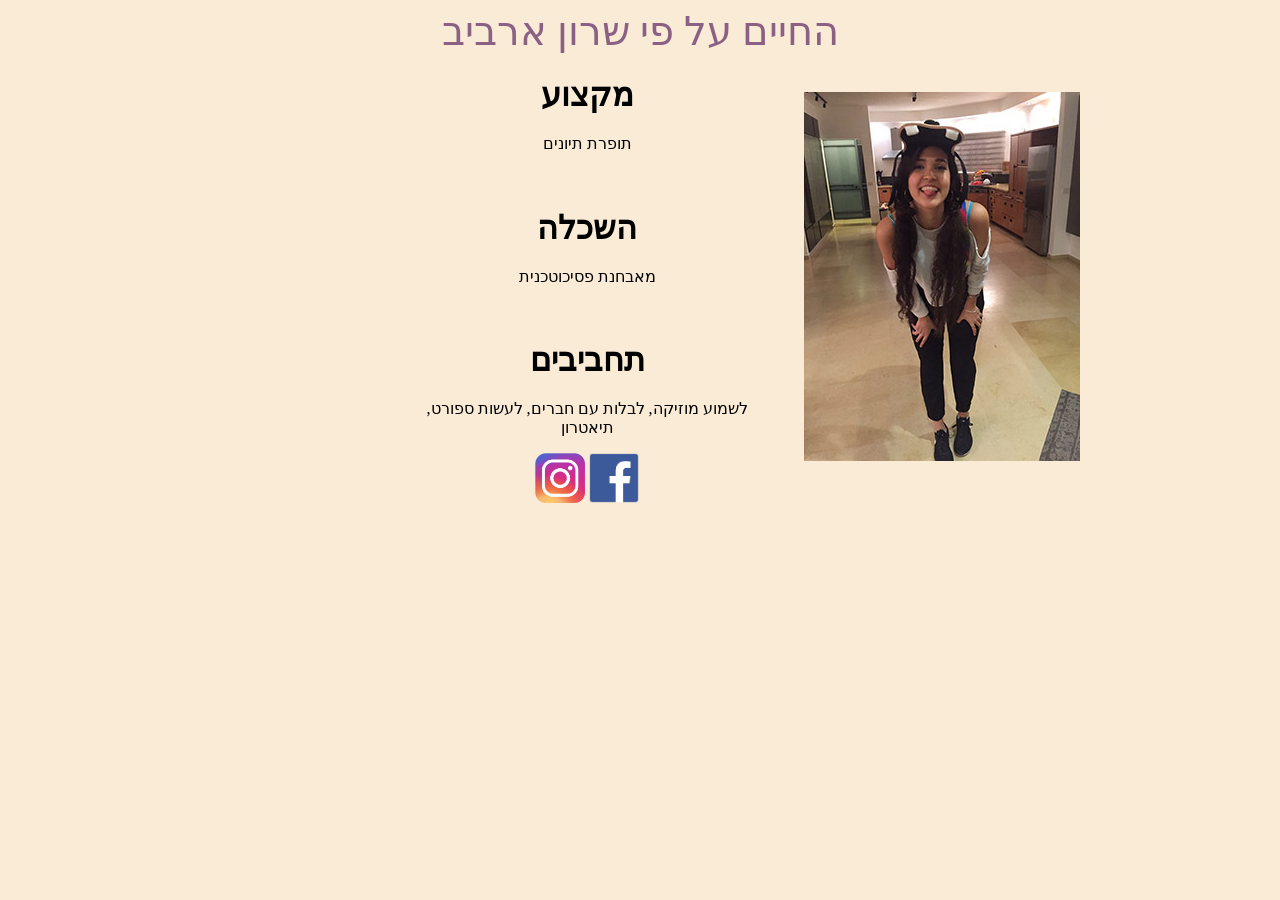
<file: Html5-SimpleTamplate/index.html>
﻿<!doctype html>
<html lang="">
<head>
    <meta charset="utf-8" />
    <title></title>
    <meta name="description" content="" />
    <meta name="keywords" content="" />
    <meta name="author" content="" />
    <meta name="viewport" content="width=device-width, initial-scale=1.0, user-scalable=yes">

    <!-- CSS -->
    <!--<link href="styles/reset.css" rel="stylesheet" />-->
    <link href="https://fonts.googleapis.com/css?family=Arimo" rel="stylesheet">
    <link href="styles/myStyle.css?v=1.0.1" rel="stylesheet" />

    <!-- Scripts -->
    <script src="jScripts/jquery-1.12.0.min.js"></script>

</head>

<body>
    <header> החיים על פי שרון ארביב</header>
    <div id="container">
        <figure id="profileImage"></figure>
        <div id="center">

            <h1>מקצוע</h1><br />
            <p>תופרת תיונים</p><br />
            <h1>השכלה</h1><br />
            <p>מאבחנת פסיכוטכנית</p><br />
            <h1>תחביבים</h1><br />
            <p>לשמוע מוזיקה, לבלות עם חברים, לעשות ספורט, תיאטרון </p>

            <a id="facebook" href="https://www.facebook.com/sharon.arbiv.3"></a>
            <a id="instagram" href="https://www.instagram.com/sharonfavo/"></a>

        </div>
    </div>

</body>
</html>
</file>
<file: Html5-SimpleTamplate/styles/myStyle.css>
﻿body {
    direction: rtl;
    background-color: antiquewhite;
}

header {
    font-family: 'Gveret Levin AlefAlefAlef';
    text-align: center;
    font-size: 40px;
    color: #8a6084;
}

#container {
    width: 960px;
    font-family: 'Gveret Levin AlefAlefAlef';
    text-align: center;
    margin: 0px auto;
}

p {
    margin-top: 0px;
}

h1 {
    font-weight: bold;
    margin-bottom: 2px;
}

a {
    background-image: url(../images/facebook-icon-preview-400x400.png);
}

#profileImage {
    background-position: right;
    background-image: url(../images/5b26e3e5-9413-4eaa-b9fb-d56ffd739527.jpg);
    width: 276px;
    height: 369px;
    float: right;
}

    #profileImage:hover {
        background: url(../images/3ea5f718-f65d-4931-953a-1bf32da8d1e1.jpg) no-repeat right top;
        -webkit-transition: all 1s ease-in-out;
        -moz-transition: all 1s ease-in-out;
        -ms-transition: all 1s ease-in-out;
        -o-transition: all 1s ease-in-out;
        transition: all 1s ease-in-out;
    }



#facebook {
    background-image: url('../images/facebook.png');
}

#instagram {
    background-image: url('../images/Instagram.png');
}

#center a {
    display: inline-block;
    width: 50px;
    height: 50px;
    background-repeat: no-repeat;
    background-size: contain;
}
#center{
    margin-left: 250px;
}
</file>
